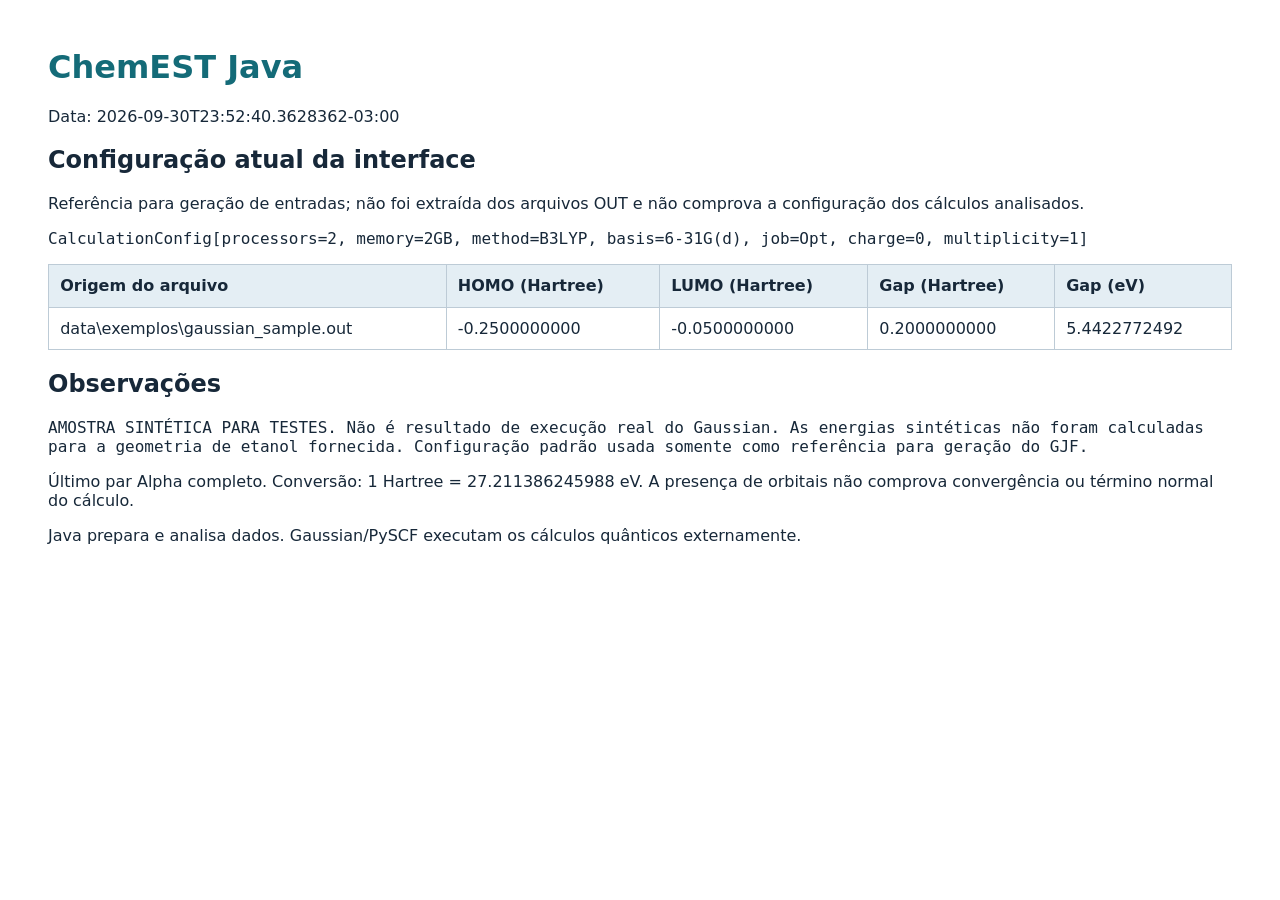
<file: resultados/relatorio.html>
<!doctype html><html lang="pt-BR"><meta charset="UTF-8"><meta name="viewport" content="width=device-width">
<title>ChemEST Java — relatório</title>
<style>body{font:16px system-ui;margin:3rem;color:#172839}table{border-collapse:collapse;width:100%}th,td{padding:.7rem;border:1px solid #bdcbd6;text-align:left;overflow-wrap:anywhere}th{background:#e4eef4}pre{white-space:pre-wrap}h1{color:#146b78}</style>
<h1>ChemEST Java</h1>
<p>Data: 2026-09-30T23:52:40.3628362-03:00</p><h2>Configuração atual da interface</h2><p>Referência para geração de entradas; não foi extraída dos arquivos OUT e não comprova a configuração dos cálculos analisados.</p><pre>CalculationConfig[processors=2, memory=2GB, method=B3LYP, basis=6-31G(d), job=Opt, charge=0, multiplicity=1]</pre><table><thead><tr><th>Origem do arquivo</th><th>HOMO (Hartree)</th><th>LUMO (Hartree)</th><th>Gap (Hartree)</th><th>Gap (eV)</th></tr></thead><tbody><tr><td>data\exemplos\gaussian_sample.out</td><td>-0.2500000000</td><td>-0.0500000000</td><td>0.2000000000</td><td>5.4422772492</td></tr></tbody></table><h2>Observações</h2><pre>AMOSTRA SINTÉTICA PARA TESTES. Não é resultado de execução real do Gaussian. As energias sintéticas não foram calculadas para a geometria de etanol fornecida. Configuração padrão usada somente como referência para geração do GJF.</pre><p>Último par Alpha completo. Conversão: 1 Hartree = 27.211386245988 eV. A presença de orbitais não comprova convergência ou término normal do cálculo.</p><p>Java prepara e analisa dados. Gaussian/PySCF executam os cálculos quânticos externamente.</p></html>
</file>
